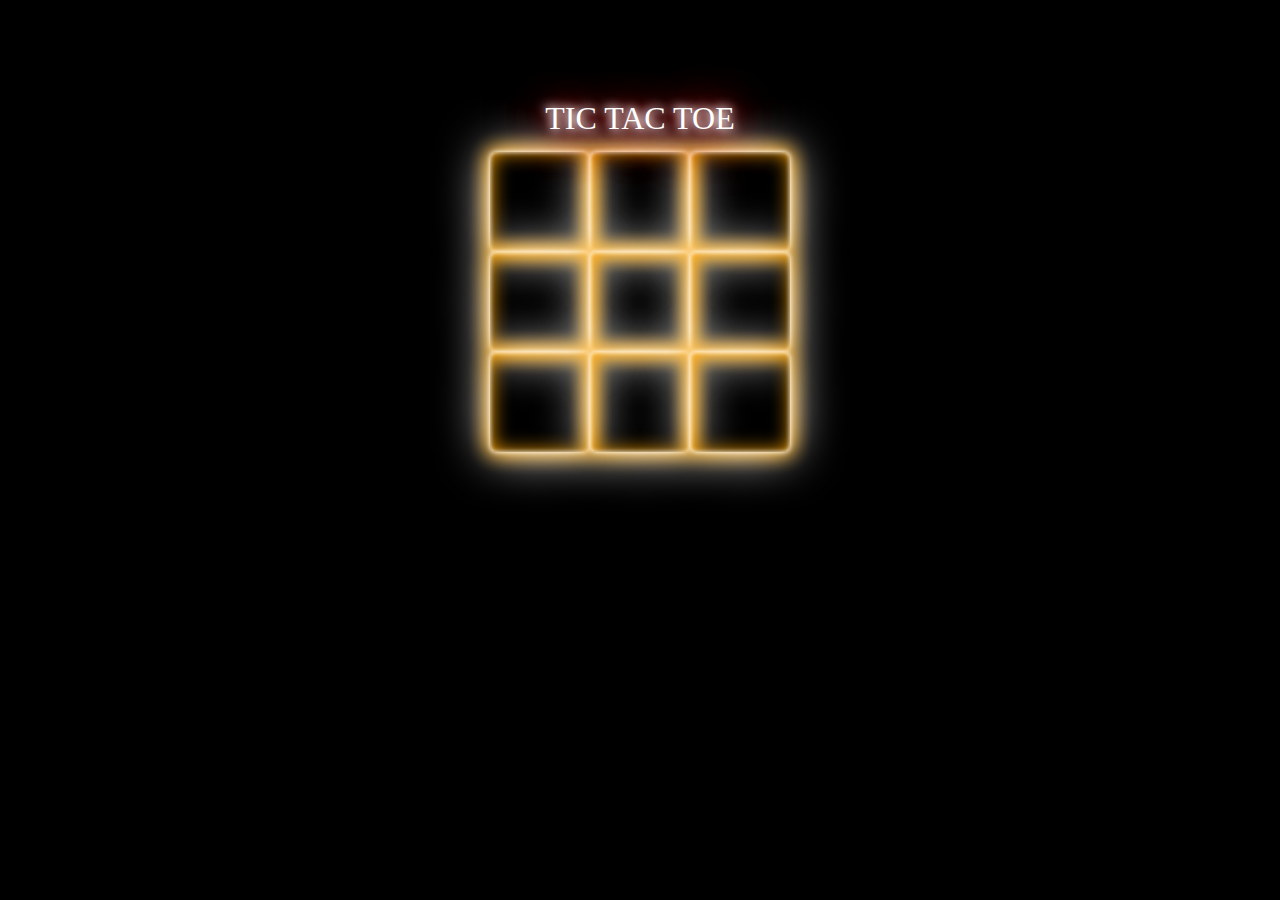
<file: index.html>
<!DOCTYPE html>
<html lang="en">
<head>
    <meta charset="UTF-8">
    <meta name="viewport" content="width=device-width, initial-scale=1.0">
    <title>tic tac toe</title>
    <link rel="stylesheet" href="./style.css">
    
</head>
<body>
    <div class="container">
       <h1> tic tac toe</h1>
       <div class="row  border-b">
           <div class="col border-r"  id="0" ></div>
           <div class="col border-r" id="1"></div>
           <div class="col " id="2"></div>
       </div>
       <div class="row  border-b">
        <div class="col border-r" id="3"></div>
        <div class="col border-r" id="4"></div>
        <div class="col " id="5"></div>
    </div>
    <div class="row  ">
        <div class="col border-r" id="6"></div>
        <div class="col border-r" id="7"></div>
        <div class="col " id="8"></div>
    </div>
    </div>
    <div class="res"></div>
    <script src="./script.js"></script>
</body>
</html>
</file>
<file: style.css>
*
{
    margin: 0;
    padding: 0;
    box-sizing: border-box;
}
body{
    background-color : black;
    color: white;
}
.container
{
   
    margin: 100px auto 0px auto;
    height: 350px;
    width: 300px;
    border-radius: 6px;

}
h1{
    color: white;
    text-align: center;
    text-transform: uppercase;
    margin-bottom: 15px;
    font-weight: normal;
    /* text-shadow: -2px 2px 8px white,
                 3px 4px 10px white,
                 1px 2px 50px rgba(252, 37, 37, 0.856),
                 0 0 30px rgba(252, 37, 37, 0.856),
                 0 0 40px rgba(252, 37, 37, 0.856),
                 0 0 1px rgba(252, 37, 37, 0.856)   ; */
    text-shadow: -2px -2px 10px #fff,2px 2px 10px #fff,0 0 20px rgba(252, 37, 37, 0.856),0 0 40px rgba(252, 37, 37, 0.856),0 0 60px rgba(252, 37, 37, 0.856),0 0  80px rgba(252, 37, 37, 0.856);
}
.row
{
    text-align: center;
    height: 100px;
    margin: 0px auto;
}
.border-b
{
    border-bottom: 2px solid black;
}
.col
{
    width: 100px;
    height: 100px;
    float: left;
    text-align: center;
    color: wheat;
    font-size: 3em;
    line-height: 100px;
    box-shadow: 0 0 5px #fff,
                inset 0 0 5px #fff,
                0 0 50px #fff,
                0 0 20px orange,
                inset 1px 0 20px orange,
                0 0 20px 2px  orange;
     /* text-shadow: -2px -2px 10px #fff,2px 2px 10px #fff,0 0 20px rgba(252, 37, 37, 0.856),0 0 40px rgba(252, 37, 37, 0.856),0 0 60px rgba(252, 37, 37, 0.856),0 0 80px rgba(252, 37, 37, 0.856); */
    cursor: pointer;
    border-radius: 6px;
}
.border-r
{
    /* border-right: 2px solid black; */
    border-radius: 6px;
  

}
.res
{
    text-align: center;
    padding: 21px 0;
}
</file>
